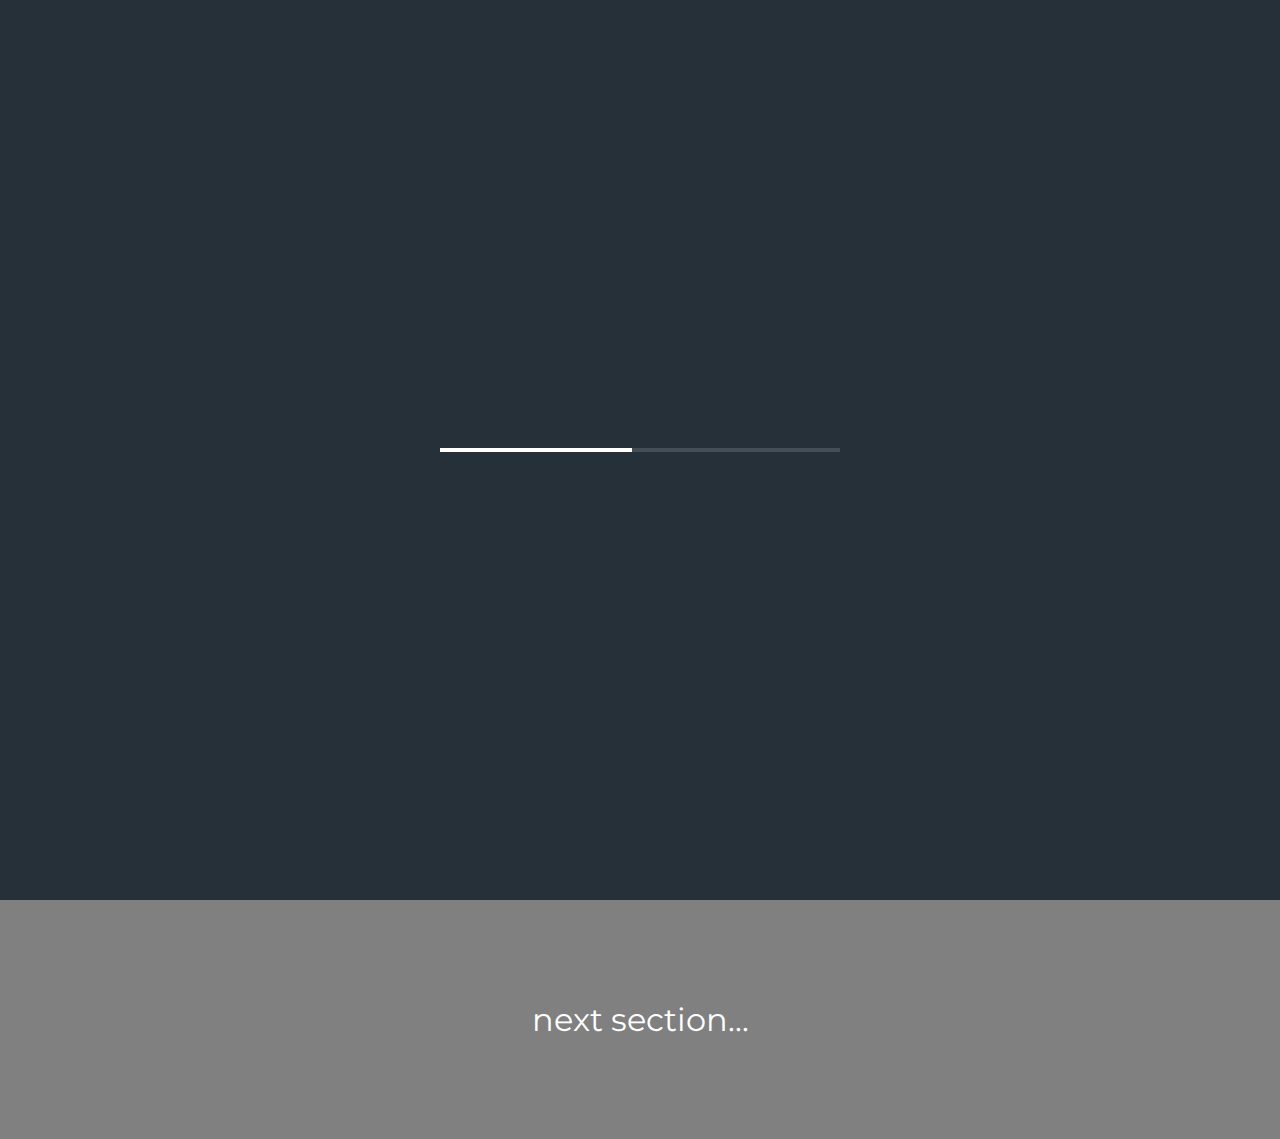
<file: docs/index.html>
<!DOCTYPE html><html lang="en"><head><meta charset="UTF-8"/><meta http-equiv="X-UA-Compatible" content="IE=edge"/><meta name="viewport" content="width=device-width, initial-scale=1.0"/><title>Travel X</title><link rel="stylesheet" href="./css/main.css"/></head><body><div id="loader" class="loader-wrapper"><span class="loader"></span></div><header class="header"><div class="swiper"><div class="swiper-wrapper"><div class="swiper-slide"><div class="slide slide--norway"><div class="slide__header"><div class="slide__tagline" data-swiper-parallax-opacity="0" data-swiper-parallax="150%">EXPLORE</div><h1 class="slide__title slide__title--norway" data-swiper-parallax="-100%"> Norway</h1></div><div class="slide__locations" data-swiper-parallax="-500"><a href="#!" class="location"><div class="location__title">Location #1</div><div class="location__lick">Plan a trip</div></a><a href="#!" class="location"><div class="location__title">Location #2</div><div class="location__lick">Plan a trip</div></a><a href="#!" class="location"><div class="location__title">Location #3</div><div class="location__lick">Plan a trip</div></a></div></div></div><div class="swiper-slide"><div class="slide slide--austria"><div class="slide__header"><div class="slide__tagline" data-swiper-parallax-opacity="0" data-swiper-parallax="150%">EXPLORE</div><h1 class="slide__title slide__title--austria" data-swiper-parallax="-100%"> Austria</h1></div><div class="slide__locations" data-swiper-parallax="-500"><a href="#!" class="location"><div class="location__title">Location #1</div><div class="location__lick">Plan a trip</div></a><a href="#!" class="location"><div class="location__title">Location #2</div><div class="location__lick">Plan a trip</div></a><a href="#!" class="location"><div class="location__title">Location #3</div><div class="location__lick">Plan a trip</div></a></div></div></div><div class="swiper-slide"><div class="slide slide--uae"><div class="slide__header"><div class="slide__tagline" data-swiper-parallax-opacity="0" data-swiper-parallax="150%">EXPLORE</div><h1 class="slide__title slide__title--uae" data-swiper-parallax="-100%"> UAE</h1></div><div class="slide__locations" data-swiper-parallax="-500"><a href="#!" class="location"><div class="location__title">Location #1</div><div class="location__lick">Plan a trip</div></a><a href="#!" class="location"><div class="location__title">Location #2</div><div class="location__lick">Plan a trip</div></a><a href="#!" class="location"><div class="location__title">Location #3</div><div class="location__lick">Plan a trip</div></a></div></div></div><div class="swiper-slide"><div class="slide slide--thailand"><div class="slide__header"><div class="slide__tagline" data-swiper-parallax-opacity="0" data-swiper-parallax="150%">EXPLORE</div><h1 class="slide__title slide__title--thailand" data-swiper-parallax="-100%"> Thailand</h1></div><div class="slide__locations" data-swiper-parallax="-500"><a href="#!" class="location"><div class="location__title">Location #1</div><div class="location__lick">Plan a trip</div></a><a href="#!" class="location"><div class="location__title">Location #2</div><div class="location__lick">Plan a trip</div></a><a href="#!" class="location"><div class="location__title">Location #3</div><div class="location__lick">Plan a trip</div></a></div></div></div><div class="swiper-slide"><div class="slide slide--morocco"><div class="slide__header"><div class="slide__tagline" data-swiper-parallax-opacity="0" data-swiper-parallax="150%">EXPLORE</div><h1 class="slide__title slide__title--morocco" data-swiper-parallax="-100%"> Morocco</h1></div><div class="slide__locations" data-swiper-parallax="-500"><a href="#!" class="location"><div class="location__title">Location #1</div><div class="location__lick">Plan a trip</div></a><a href="#!" class="location"><div class="location__title">Location #2</div><div class="location__lick">Plan a trip</div></a><a href="#!" class="location"><div class="location__title">Location #3</div><div class="location__lick">Plan a trip</div></a></div></div></div></div></div><div class="header__slide none"><div class="slide slide--norway"><div class="slide__header"><div class="slide__tagline" data-swiper-parallax-opacity="0" data-swiper-parallax="150%">EXPLORE</div><h1 class="slide__title" data-swiper-parallax="-100%"> <span>Norway</span></h1></div><div class="slide__locations" data-swiper-parallax="-500"><a href="#!" class="location"><div class="location__title">Location #1</div><div class="location__lick">Plan a trip</div></a><a href="#!" class="location"><div class="location__title">Location #2</div><div class="location__lick">Plan a trip</div></a><a href="#!" class="location"><div class="location__title">Location #3</div><div class="location__lick">Plan a trip</div></a></div></div></div><div class="header__content"><div class="header__nav"><nav class="nav"><a href="#!" class="nav__logo"><picture><source srcset="img/logo/footer-logo.webp" type="image/webp"><img src="img/logo/footer-logo.png" alt=""></picture></a></nav><div class="nav__list"><ul><li><a href="#!">Destinations</a></li><li><a href="#!">Activities</a></li><li><a href="#!">About Us</a></li><li><a href="#!">Contact</a></li></ul></div><div class="nav__mobile-nav"> <button id="modalOpen" class="nav-btn"><picture><source srcset="img/logo/nav-btn.svg" type="image/webp"><img src="img/logo/nav-btn.svg" alt="Nav button"></picture></button></div></div><div class="header__socials"><div class="socials"><a href="#!"><picture><source srcset="img/icons/facebook.svg" type="image/webp"><img src="img/icons/facebook.svg" alt=""></picture></a><a href="#!"><picture><source srcset="img/icons/instagram.svg" type="image/webp"><img src="img/icons/instagram.svg" alt=""></picture></a><a href="#!"><picture><source srcset="img/icons/twitter.svg" type="image/webp"><img src="img/icons/twitter.svg" alt=""></picture></a></div></div><div class="header__see-more"> <a href="#!">SEE MORE</a></div><div class="header__slider-controls"><div class="slider-controls"><div class="slider-controls__arrows"> <button id="sliderPrev"><picture><source srcset="img/icons-left.svg" type="image/webp"><img src="img/icons-left.svg" alt=""></picture></button> <button id="sliderNext"><picture><source srcset="img/icons-right.svg" type="image/webp"><img src="img/icons-right.svg" alt=""></picture></button> <button></button></div><div class="slider-controls__count"></div></div></div><div class="header__scrollbar"><div class="swiper-scrollbar"></div></div></div><div class="mobile-nav-overlay" id="mobileNavOverlay"></div><div class="mobile-nav" id="mobileNav"> <button class="mobile-nav__btn" id="modalClose"><picture><source srcset="img/nav-btn-close.svg" type="image/webp"><img src="img/nav-btn-close.svg" alt="Close"></picture></button><ul class="mobile-nav__list"><li><a href="#" class="active">Home</a></li><li><a href="#!">Destinations</a></li><li><a href="#!">Activities</a></li><li><a href="#!">About Us</a></li><li><a href="#!">Contact</a></li></ul></div></header><section class="section"><h2>next section...</h2></section><script src="./js/index.bundle.js"></script></body></html>
</file>
<file: docs/css/main.css>
@import url(https://fonts.googleapis.com/css?family=Montserrat:regular,500,600,700);@keyframes animloader{0%{left:0;transform:translateX(-100%)}to{left:100%;transform:translateX(0)}}*{padding:0;margin:0;border:0}*,::after,::before{box-sizing:border-box}a,a:hover,a:link,a:visited{text-decoration:none}aside,footer,header,legend,main,nav,section{display:block}h1,h2,h3,h4,h5,h6,p{font-size:inherit;font-weight:inherit}ul,ul li{list-style:none}img{vertical-align:top}img,svg{max-width:100%;height:auto}address{font-style:normal}input,select,textarea{background-color:transparent}button,input,select,textarea{font-family:inherit;font-size:inherit;color:inherit}input::-ms-clear{display:none}button,input[type=submit]{display:inline-block;box-shadow:none;background-color:transparent;background:0 0;cursor:pointer}button:active,button:focus,input:active,input:focus{outline:0}button::-moz-focus-inner{padding:0;border:0}label{cursor:pointer}:root{--container-width:1780px;--container-padding:15px;--font-main:"Poppins", sans-serif;--font-accent:"Playfair Display", serif;--page-bg:#fff;--text-color:#000;--accent:#ac182c;--laptop-size:1199px;--tablet-size:959px;--mobile-size:599px}.dark{--page-bg:#252526;--text-color:#fff}html{scroll-behavior:smooth}body{font-family:"Montserrat",sans-serif}.none{display:none!important}.visually-hidden{position:absolute;width:1px;height:1px;margin:-1px;border:0;padding:0;white-space:nowrap;clip-path:inset(100%);clip:rect(0 0 0 0);overflow:hidden}.no-scroll{overflow-y:hidden}.container{padding:0 var(--container-padding);max-width:var(--container-width);margin:0 auto}.container-right{padding-left:calc((100% - var(--container-width))/2 + var(--container-padding))}.container-left{padding-right:calc((100% - var(--container-width))/2 + var(--container-padding))}body,html{min-height:100vh;display:flex;flex-direction:column}.footer{margin-top:auto;background-color:#3e3e3e;padding:50px 0;color:#fff}.footer,.footer h1,.section h2{font-size:32px}@media (max-width:1200px){.footer{font-size:26px}}.header,.header a{color:#fff}.header{height:100vh;position:relative;background-color:#c4c4c4}.header__content{position:absolute;z-index:9;top:50px;left:70px;right:70px;bottom:80px;pointer-events:none}@media (max-width:1200px){.header__content{top:40px;left:40px;right:40px;bottom:60px}}@media (max-width:767px){.header__content{top:30px;left:5%;right:5%;bottom:30px}}.header__socials{pointer-events:all;position:absolute;left:0;top:50%;transform:translate(0,-50%)}@media (max-width:767px){.header__socials{display:none}}@media (max-height:600px){.header__socials{top:40%}}.header__see-more,.header__slider-controls{pointer-events:all;position:absolute;bottom:0}.header__see-more{left:0}.header__slider-controls{right:0}@media (max-width:1023px){.header__slider-controls{display:none}}.header__scrollbar{pointer-events:all;position:absolute;right:0;top:45%;width:400px;height:10;transform:rotate(90deg) translate(50%,0);transform-origin:right top}@media (min-width:768px) and (max-height:700px){.header__scrollbar{width:300px}}@media (max-width:767px){.header__scrollbar{transform:none;top:unset;bottom:-15px;left:0;right:unset;width:100%}}.loader-wrapper{z-index:999;position:absolute;left:0;top:0;width:100%;height:100%;background-color:#263038;display:flex;justify-content:center;align-items:center;transition:opacity .2s ease-in}.loader-wrapper--hiden{opacity:0;pointer-events:none}@media (max-width:412px){.loader-wrapper{width:280px}}@media (max-width:300px){.loader-wrapper{width:200px}}.loader{width:400px;height:4.8px;display:inline-block;position:relative;background:rgba(255,255,255,.15);overflow:hidden}.loader::after,.location::before{content:"";position:absolute;left:0;top:0}.loader::after{width:192px;height:4.8px;background:#fff;box-sizing:border-box;animation:animloader 1.2s linear infinite}.slide__locations{display:flex;gap:30px;margin:0 auto;width:70%}@media (max-width:1023px){.slide__locations{width:90%}}@media (max-width:767px){.slide__locations{flex-direction:column;row-gap:20px}}.location{position:relative;display:block;padding:34px 20px 26px 95px;background-image:url(./../img/icons/map-marker-line.svg);background-position:35px 40px;background-size:auto;background-repeat:no-repeat;flex-grow:1}@media (max-width:1400px){.location{padding:20px 20px 18px 55px;background-position:15px 22px}}@media (max-width:767px){.location{text-align:center}}.location::before{width:100%;height:100%;background-color:rgba(255,255,255,.1);border-radius:5px;transition:all .3s ease 0s;filter:blur(3px)}.location:hover::before{opacity:.8;filter:blur(10px)}.location__title{font-size:20px;font-weight:700;line-height:1.2;color:#fff;margin-bottom:4px}@media (max-width:1400px){.location__title{font-size:18px}}.location__lick{font-size:16px;font-weight:400px;color:#fff;opacity:.4;line-height:1.25}.mobile-nav-overlay{opacity:0;z-index:99;position:absolute;left:0;top:0;width:100%;height:100%;background:rgba(0,0,0,.5);pointer-events:none;transition:all .4s ease-in}.mobile-nav-overlay--open{opacity:1;pointer-events:all}.mobile-nav{z-index:100;position:fixed;top:0;right:0;transform:translate(100%,0);height:100vh;width:440px;padding:80px 60px 40px;background:#000;transition:transform .4s ease-in}@media (max-width:767px){.mobile-nav{width:320px;padding:40px 30px 0}}@media (max-width:280px){.mobile-nav{width:100%}}.mobile-nav__btn{position:absolute;top:35px;right:50px;width:48px;height:48px}.mobile-nav__btn:hover{scale:1.1}.mobile-nav__btn:active{transform:scale(1.1)}@media (max-width:767px){.mobile-nav__btn{top:30px;right:20px;width:42px;height:42px}}.mobile-nav__list{color:#fff;font-size:22px;font-weight:400;line-height:1.22}.mobile-nav__list li{border-bottom:1px solid rgba(255,255,255,.2)}.mobile-nav__list a{display:block;padding:30px 0;transition:all .2s ease-in}@media (max-width:767px){.mobile-nav__list a{padding:15px 0}}.mobile-nav__list a:hover{padding-left:20px}@media (max-width:767px){.mobile-nav__list{font-size:18px}}.mobile-nav--open{transform:translate(0,0)}.section{display:flex;justify-content:center;align-items:center;padding:100px 0;background-color:gray;color:#fff}.header__see-more a{position:relative;display:block;padding-left:60px;color:rgba(255,255,255,.6);transform:rotate(-90deg) translate(0,100%);transform-origin:left bottom}.header__see-more a::before{content:"";position:absolute;left:0;top:calc(50% - 1.5px);height:3px;width:38px;background-color:rgba(255,255,255,.3)}@media (max-width:1023px){.header__see-more a{display:none}}:root{--radial-bg:radial-gradient(50% 50% at 50% 50%, rgba(0, 0, 0, 0.00) 0%, rgba(0, 0, 0, 0.20) 100%);--linear-bg:linear-gradient(181deg, rgba(0, 0, 0, 0.20) 0.91%, rgba(255, 255, 255, 0.00) 116.71%, rgba(255, 255, 255, 0.00) 116.72%)}.slide{height:100vh;overflow:hidden;padding-bottom:80px;display:flex;flex-direction:column;justify-content:space-between;background-color:#555;color:#fff;cursor:grab}.slide,.slide--austria,.slide--norway{background-position:center center;background-size:cover;background-repeat:no-repeat}.slide--norway{background:var(--radial-bg),var(--linear-bg),url(./../img/background/01.jpg)}.slide--austria{background:var(--radial-bg),var(--linear-bg),url(./../img/background/02.jpg)}.slide--uae{background:var(--radial-bg),var(--linear-bg),url(./../img/background/03.jpg)}.slide--morocco,.slide--thailand,.slide--uae{background-position:center center;background-size:cover;background-repeat:no-repeat}.slide--thailand{background:var(--radial-bg),var(--linear-bg),url(./../img/background/04.jpg)}.slide--morocco{background:var(--radial-bg),var(--linear-bg),url(./../img/background/05.jpg)}.slide:active{cursor:grabbing}.slide::before{content:""}@media (max-width:1200px){.slide{padding-bottom:60px}}@media (max-width:767px){.slide{padding-top:100px;padding-bottom:40px}}.slide__header{position:relative;text-align:center}.slide__tagline{position:absolute;top:-8px;width:100%;font-weight:500;font-size:1.56vw;line-height:1.23;letter-spacing:.55em;color:rgba(255,255,255,.7)}@media (max-width:767px){.slide__tagline{font-size:3vw}}.slide__title{display:inline-block;padding:0 10px;font-size:13vw;font-weight:700;line-height:1.22;background:linear-gradient(47.06deg,#000 -3.87%,rgba(255,255,255,0) 20.89%),#fff;-webkit-background-clip:text!important;-webkit-text-fill-color:transparent!important}@media (max-width:767px){.slide__title{font-size:19vw}}.slide__title--norway{background:linear-gradient(47.06deg,#051d27 -3.87%,rgba(255,255,255,0) 20.89%),#fff}.slide__title--austria{background:linear-gradient(47.06deg,#122127 -3.87%,rgba(255,255,255,0) 20.89%),#fff}.slide__title--uae{background:linear-gradient(47.06deg,#aa6621 -3.87%,rgba(255,255,255,0) 20.89%),#fff}.slide__title--thailand{background:linear-gradient(47.06deg,#2e7c88 -3.87%,rgba(255,255,255,0) 20.89%),#fff}.slide__title--morocco{background:linear-gradient(47.06deg,#757575 -3.87%,rgba(255,255,255,0) 20.89%),#fff}.slider-controls{display:grid;gap:15px}.slider-controls__arrows{display:flex;column-gap:5px}.slider-controls__count{display:flex;column-gap:6;justify-content:flex-end;align-items:flex-end;color:rgba(255,255,255,.3)!important;font-size:18px;font-weight:600;line-height:1;text-align:right}.slider-controls .swiper-pagination-current,.slider-controls__count-current{font-size:32px;line-height:.75;color:#fff}.socials{display:flex;flex-direction:column;row-gap:28px;align-items:center}.swiper-scrollbar{height:2px!important;border-radius:0!important;background-color:rgba(255,255,255,.3)!important}.swiper-scrollbar-drag{border-radius:0!important;background-color:#fff!important}.header__nav,.nav__list ul{display:flex;align-items:center}.header__nav{justify-content:space-between;column-gap:30px;pointer-events:all}@media (max-width:1200px){.nav__list{display:none}}.nav__list ul{column-gap:65px;font-weight:600;font-size:18px;line-height:1.22}.nav__list a{position:relative}.nav__list a::before{content:"";position:absolute;width:100%;height:1px;background-color:#fff;bottom:-4px;left:0;transform-origin:right;transform:scaleX(0);transition:transform .3s ease-in-out}.nav__list a:hover::before{transform-origin:left;transform:scaleX(1)}
/*# sourceMappingURL=[data-uri] */
</file>
